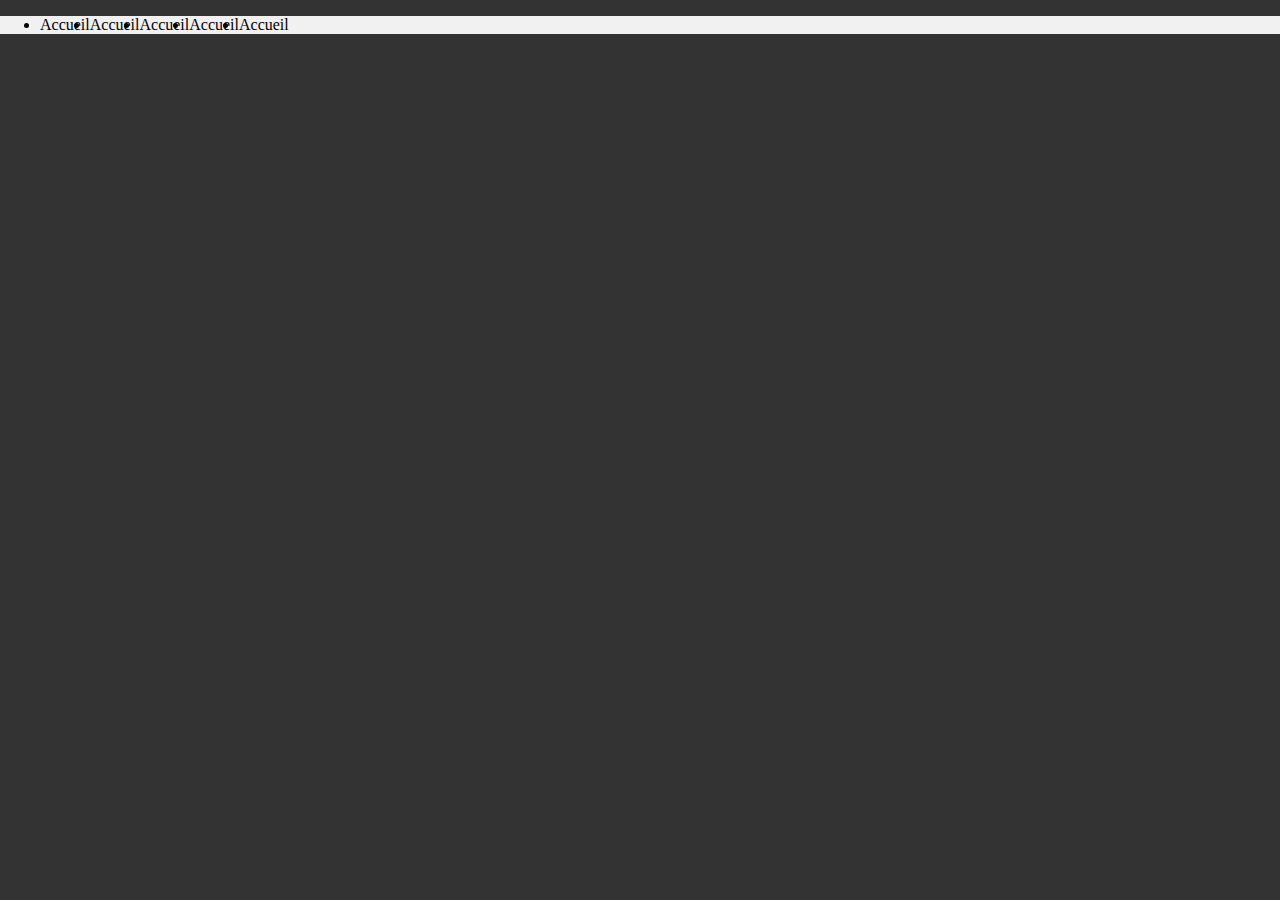
<file: exo-button/index.html>
<!DOCTYPE html>
<html lang="en">

<head>
    <meta charset="UTF-8">
    <meta http-equiv="X-UA-Compatible" content="IE=edge">
    <meta name="viewport" content="width=device-width, initial-scale=1.0">
    <link rel="stylesheet" href="assets/css/style.css">
    <title>Bouton</title>
</head>

<body>
    <nav>
        <ul>
            <li>Accueil</li>
            <li>Accueil</li>
            <li>Accueil</li>
            <li>Accueil</li>
            <li>Accueil</li>
        </ul>
    </nav>
</body>

</html>
</file>
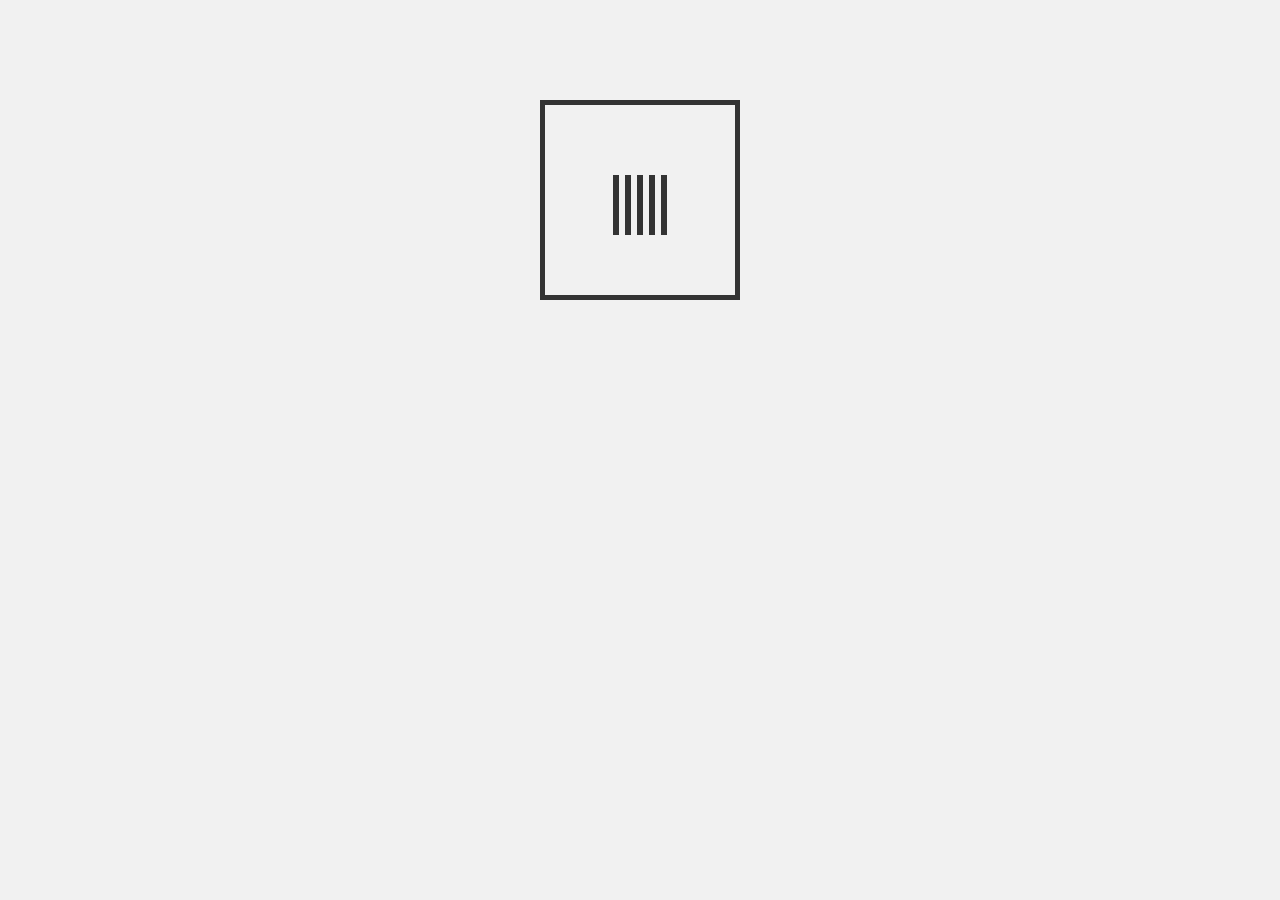
<file: loader-animation/index.html>
<!DOCTYPE html>
<html lang="en">
<head>
    <meta charset="UTF-8">
    <meta http-equiv="X-UA-Compatible" content="IE=edge">
    <meta name="viewport" content="width=device-width, initial-scale=1.0">
    <link rel="stylesheet" href="assets/css/style.css">
    <title>Loader</title>
</head>
<body>

    <div class="anim-box">
        <div class="anim-interieur">
            <div class="rect rect1"></div>
            <div class="rect rect2"></div>
            <div class="rect rect3"></div>
            <div class="rect rect4"></div>
            <div class="rect rect5"></div>
        </div>
    </div>
    
</body>
</html>
</file>
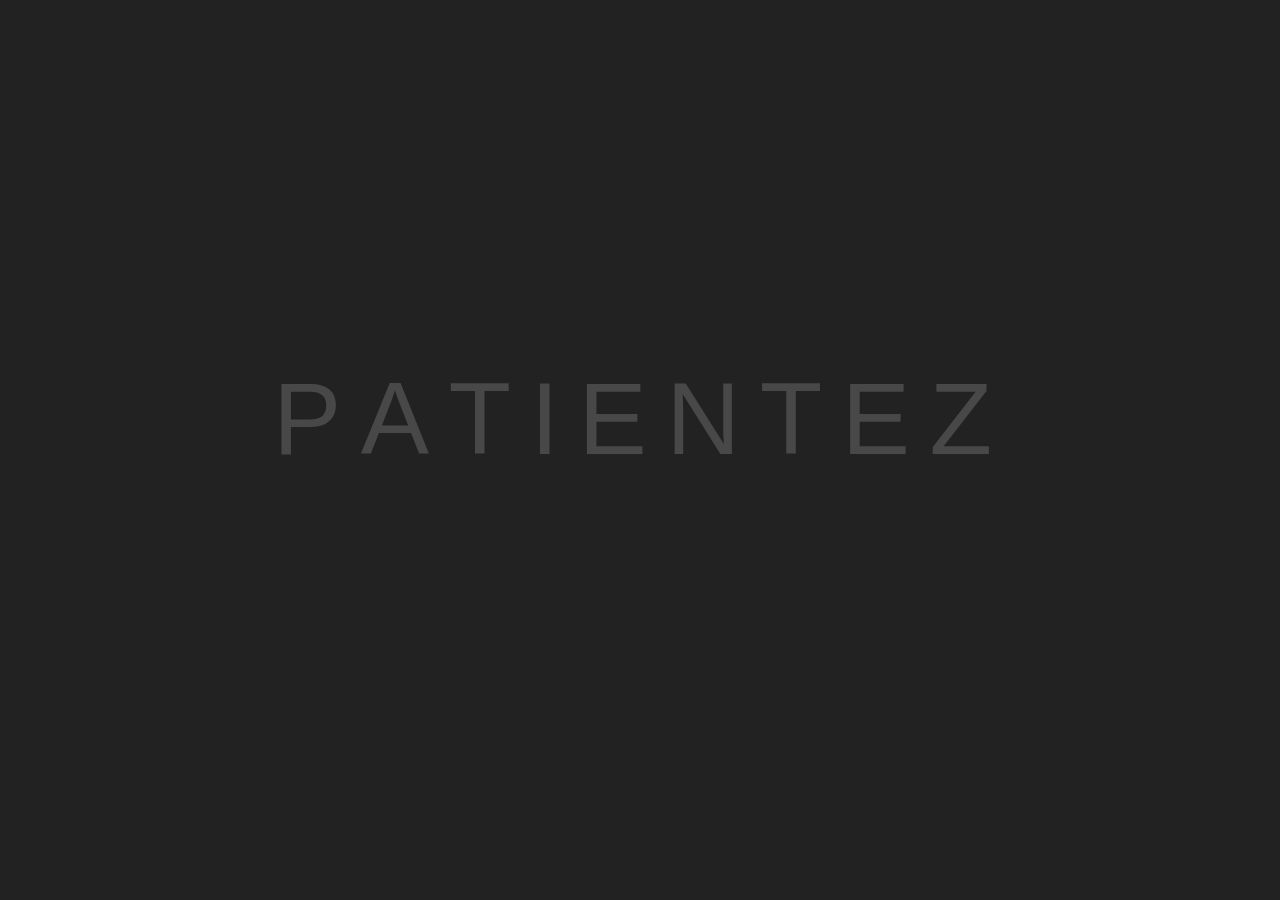
<file: patientez-animation/index.html>
<!DOCTYPE html>
<html lang="en">
<head>
    <meta charset="UTF-8">
    <meta http-equiv="X-UA-Compatible" content="IE=edge">
    <meta name="viewport" content="width=device-width, initial-scale=1.0">
    <link rel="stylesheet" href="assets/style.css">
    <title>Cours</title>
</head>
<body>
    <ul>
        <li>P</li>
        <li>A</li>
        <li>T</li>
        <li>I</li>
        <li>E</li>
        <li>N</li>
        <li>T</li>
        <li>E</li>
        <li>Z</li>
    </ul>
</body>
</html>
</file>
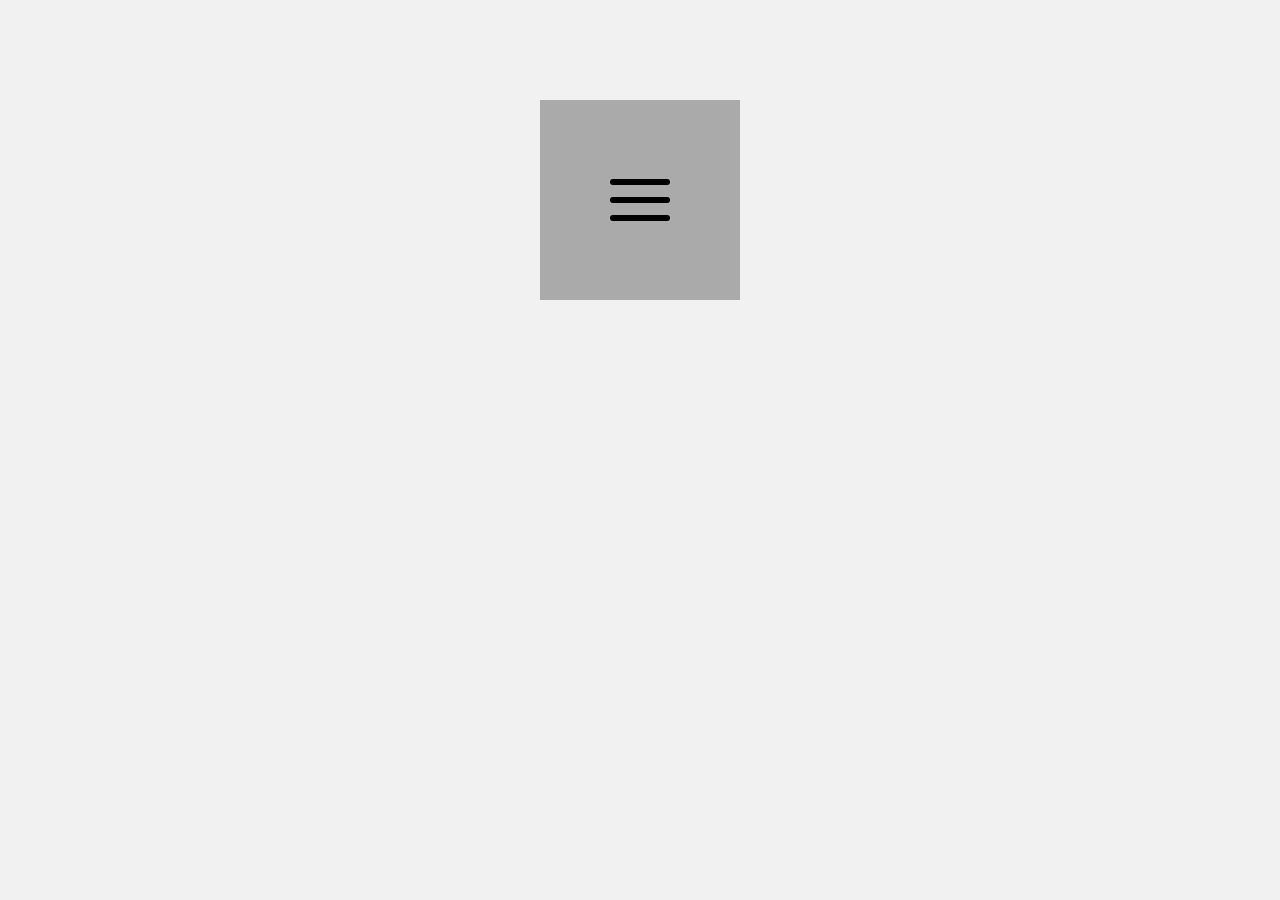
<file: toggle/index.html>
<!DOCTYPE html>
<html lang="en">
<head>
    <meta charset="UTF-8">
    <meta http-equiv="X-UA-Compatible" content="IE=edge">
    <meta name="viewport" content="width=device-width, initial-scale=1.0">
    <link rel="stylesheet" href="assets/css/style.css">
    <title>Toggle</title>
</head>
<body>

    <div class="box">
        <div class="cont-lignes btn1">
            <div class="lignes"></div>
            <div class="lignes"></div>
            <div class="lignes"></div>
        </div>
    </div>
    <script src="assets/js/app.js"></script>
</body>
</html>
</file>
<file: exo-button/assets/css/style.css>
body {
    margin: 0;
    background-color: #333;
    /* color: #f1f1f1; */
}

nav {
    background-color: #f1f1f1;
}

ul {
    text-decoration: none;
    display: flex;
}

ul:not(:last-child) {
    margin-right: 20px;
}
</file>
<file: loader-animation/assets/css/style.css>
*, ::before, ::after {
    box-sizing: border-box;
    margin: 0;
    padding: 0;
}

body {
    background-color: #f1f1f1;
}

.anim-box {
    width: 200px;
    height: 200px;
    border: 5px solid #333;
    margin: 100px auto;
    position: relative;
}

.anim-interieur {
    width:  100px;
    height: 50px;
    position: absolute;
    top: 50%;
    left: 50%;
    transform: translate(-50%, -50%);
    text-align: center;
}

.rect {
    background: #333;
    display: inline-block;
    height: 60px;
    width: 6px;
    margin: 0px 1px;
    animation: etire 1200ms infinite ease-in-out;
}

@keyframes etire {
    0% {
        transform: scaleY(0.4);
    }
    20% {
        transform: scaleY(1);
    }
    40% {
        transform: scaleY(0.4);
    }
    100% {
        transform: scaleY(0.4);
    }
}

.rect2 {
    animation-delay: -1100ms;
}

.rect3 {
    animation-delay: -1000ms;
}

.rect4 {
    animation-delay: -900ms;
}

.rect5 {
    animation-delay: -800ms;
}
</file>
<file: patientez-animation/assets/style.css>
*, ::before, ::after {
    box-sizing: border-box;
    margin: 0;
    padding: 0;
}

body {
    background-color: #222;
    font-family: Arial, Helvetica, sans-serif;
}

ul {
    width: 100%;
    text-align: center;
    position: absolute;
    top: 40%;
}


ul > li {
    display: inline-block;
    list-style-type: none;
    color: #484848;
    font-size: 8vw;
    letter-spacing: 15px;
    animation: flash 2000ms linear infinite;
} 

@keyframes flash {
    0% {
        color: #484848;
        text-shadow: none;
    }
    90% {
        color: #484848;
        text-shadow: none;
    }
    100% {
        color: #fff900;
        text-shadow: 0 0 7px #fff900, 0 0 50px #ff6c00;
    }
}

ul > li:nth-child(1) {
    animation-delay: 200ms;
}

ul > li:nth-child(2) {
    animation-delay: 400ms;
}

ul > li:nth-child(3) {
    animation-delay: 600ms;
}
ul > li:nth-child(4) {
    animation-delay: 800ms;
}
ul > li:nth-child(5) {
    animation-delay: 1000ms;
}
ul > li:nth-child(6) {
    animation-delay: 1200ms;
}

ul > li:nth-child(7) {
    animation-delay: 1400ms;
}
ul > li:nth-child(8) {
    animation-delay: 1600ms;
}
ul > li:nth-child(9) {
    animation-delay: 2000ms;
}
</file>
<file: toggle/assets/css/style.css>
*, ::before, ::after {
    box-sizing: border-box;
    margin: 0;
    padding: 0;
}

body {
    background: #f1f1f1;
}

.box {
    height: 200px;
    width: 200px;
    background: #aaa;
    margin: 100px auto;
    position: relative;
}

.cont-lignes  {
    width: 60px;
    height: 42px;
    cursor: pointer;
    position: absolute;
    top: 50%;
    left: 50%;
    transform: translate(-50%, -50%);
}

.lignes {
    width: 100%;
    height: 6px;
    border-radius: 5px;
    background: #000;
    position: absolute;
    transition: all 500ms ease-in-out;
}

.lignes:nth-child(1) {
    top: 0;
}

.lignes:nth-child(2) {
    top: 18px;
}

.lignes:nth-child(3) {
    top: 36px;
}

.btn1.active .lignes:nth-child(1) {
    top: 18px;
    transform: rotate(135deg);
}

.btn1.active .lignes:nth-child(2) {
    opacity: 0;
    transform: translateX(-50px);
}

.btn1.active .lignes:nth-child(3) {
    top: 18px;
    transform: rotate(-135deg);
}
</file>
